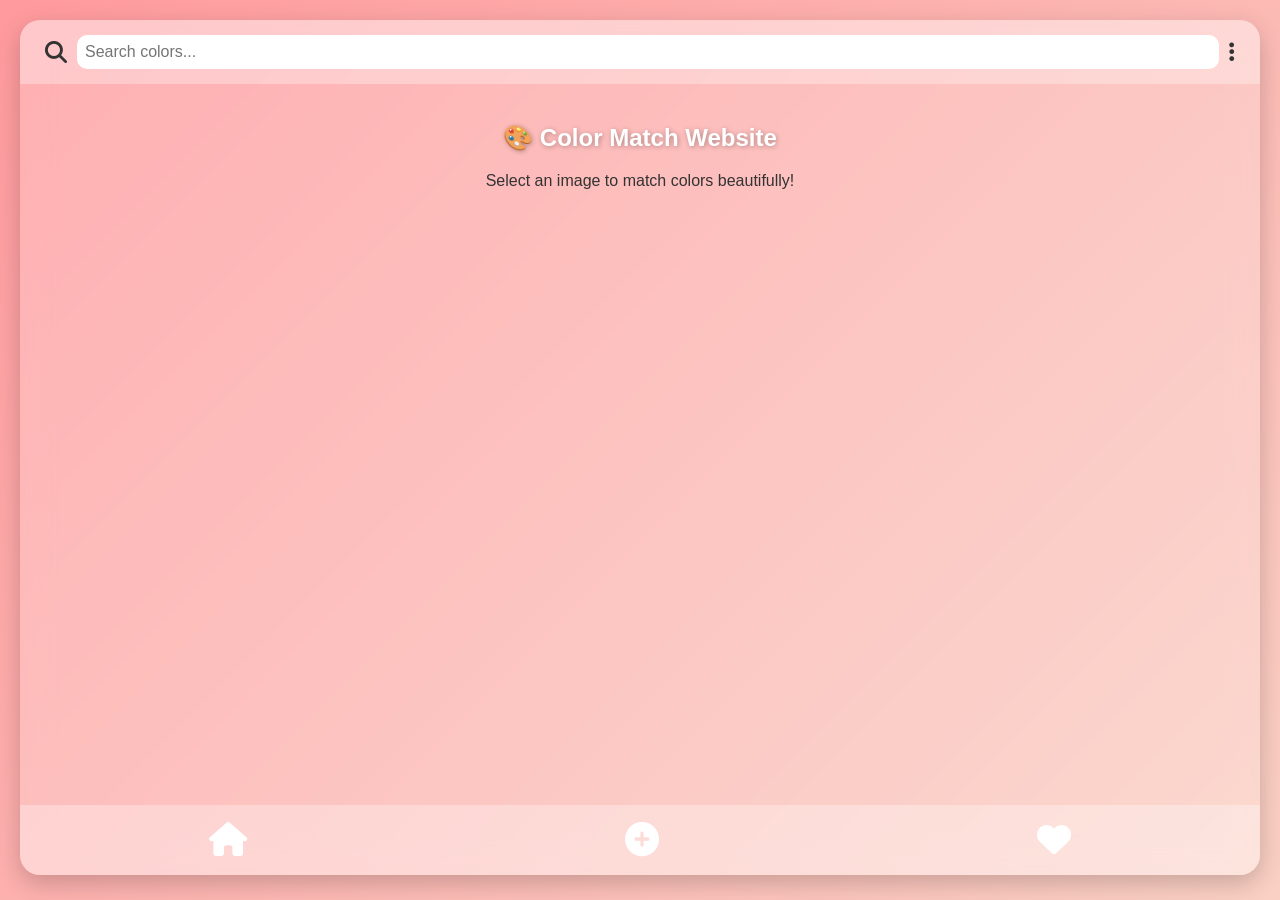
<file: color matching app.html>
<!DOCTYPE html>
<html>
<head>
<meta name="viewport" content="width=device-width, initial-scale=1.0">
<title>Color Match Website</title>

<!-- Font Awesome Icons -->
<link rel="stylesheet" href="https://cdnjs.cloudflare.com/ajax/libs/font-awesome/6.5.0/css/all.min.css">

<style>
body {
    margin: 0;
    font-family: 'Segoe UI', sans-serif;
    background: linear-gradient(135deg, #ff9a9e, #fad0c4, #fad0c4, #a18cd1);
    background-size: 300% 300%;
    animation: gradientMove 8s ease infinite;
}

@keyframes gradientMove {
    0% {background-position: 0% 50%;}
    50% {background-position: 100% 50%;}
    100% {background-position: 0% 50%;}
}

.container {
    min-height: 95vh;
    margin: 20px;
    border-radius: 20px;
    display: flex;
    flex-direction: column;
    backdrop-filter: blur(15px);
    background: rgba(255, 255, 255, 0.2);
    box-shadow: 0 8px 25px rgba(0,0,0,0.2);
    overflow: hidden;
}

.search-bar {
    display: flex;
    align-items: center;
    padding: 15px;
    background: rgba(255,255,255,0.3);
}

.search-bar input {
    flex: 1;
    padding: 8px;
    border: none;
    outline: none;
    font-size: 16px;
    border-radius: 10px;
}

.search-bar i {
    font-size: 22px;
    margin: 0 10px;
    color: #333;
}

.content {
    flex: 1;
    padding: 20px;
    text-align: center;
    color: #333;
}

.content h2 {
    color: #fff;
    text-shadow: 1px 1px 5px rgba(0,0,0,0.3);
}

.content img {
    max-width: 90%;
    border-radius: 15px;
    margin-top: 15px;
    box-shadow: 0 6px 15px rgba(0,0,0,0.2);
    cursor: pointer;
    transition: transform 0.3s;
}

.content img:hover {
    transform: scale(1.05);
}

.upload-menu {
    position: fixed;
    bottom: 90px;
    left: 50%;
    transform: translateX(-50%);
    background: white;
    border-radius: 15px;
    padding: 15px;
    display: none;
    box-shadow: 0 6px 20px rgba(0,0,0,0.3);
}

.upload-menu button {
    display: block;
    width: 180px;
    padding: 10px;
    margin: 8px 0;
    border: none;
    background: linear-gradient(45deg, #ff758c, #ff7eb3);
    color: white;
    border-radius: 20px;
    cursor: pointer;
    font-weight: bold;
}

.bottom-nav {
    display: flex;
    justify-content: space-around;
    align-items: center;
    padding: 18px 0;
    background: rgba(255,255,255,0.3);
}

.bottom-nav i {
    font-size: 34px;
    cursor: pointer;
    color: #fff;
    transition: 0.3s;
}

.bottom-nav i:hover {
    transform: scale(1.2);
    color: yellow;
}
</style>
</head>

<body>

<div class="container">

    <!-- Header -->
    <div class="search-bar">
        <i class="fa fa-search"></i>
        <input type="text" placeholder="Search colors...">
        <i class="fa fa-ellipsis-vertical"></i>
    </div>

    <!-- Content -->
    <div class="content">
        <h2>🎨 Color Match Website</h2>
        <p>Select an image to match colors beautifully!</p>
        <img id="preview" onclick="goNextPage()">
    </div>

    <!-- Upload Options -->
    <div class="upload-menu" id="uploadMenu">
        <button onclick="openCamera()">📷 Open Camera</button>
        <button onclick="openGallery()">🖼 Upload Image</button>
    </div>

    <!-- Hidden Inputs -->
    <input type="file" id="cameraInput" accept="image/*" capture="environment" hidden>
    <input type="file" id="galleryInput" accept="image/*" hidden>

    <!-- Bottom Navigation -->
    <div class="bottom-nav">
        <i class="fa fa-home"></i>
        <i class="fa fa-plus-circle" onclick="toggleMenu()"></i>
        <i class="fa fa-heart"></i>
    </div>

</div>

<script>
function toggleMenu() {
    const menu = document.getElementById("uploadMenu");
    menu.style.display = menu.style.display === "block" ? "none" : "block";
}

function openCamera() {
    document.getElementById("cameraInput").click();
}

function openGallery() {
    document.getElementById("galleryInput").click();
}

/* Preview image and store in localStorage */
function previewImage(event) {
    const file = event.target.files[0];
    if (file) {
        const reader = new FileReader();
        reader.onload = function(e) {
            const img = document.getElementById("preview");
            img.src = e.target.result;
            localStorage.setItem('selectedImage', e.target.result);
            // Automatically go to next page after selection
            window.location.href = "image_view.html";
        }
        reader.readAsDataURL(file);
    }
}

document.getElementById("cameraInput").addEventListener("change", previewImage);
document.getElementById("galleryInput").addEventListener("change", previewImage);

/* Go to next page if image clicked */
function goNextPage() {
    const img = document.getElementById("preview");
    if(img.src){
        window.location.href = "image_view.html";
    } else {
        alert("Please select an image first!");
    }
}

/* Load previously selected image if exists */
window.onload = function(){
    const saved = localStorage.getItem('selectedImage');
    if(saved){
        document.getElementById('preview').src = saved;
    }
}
</script>

</body>
</html>
</file>
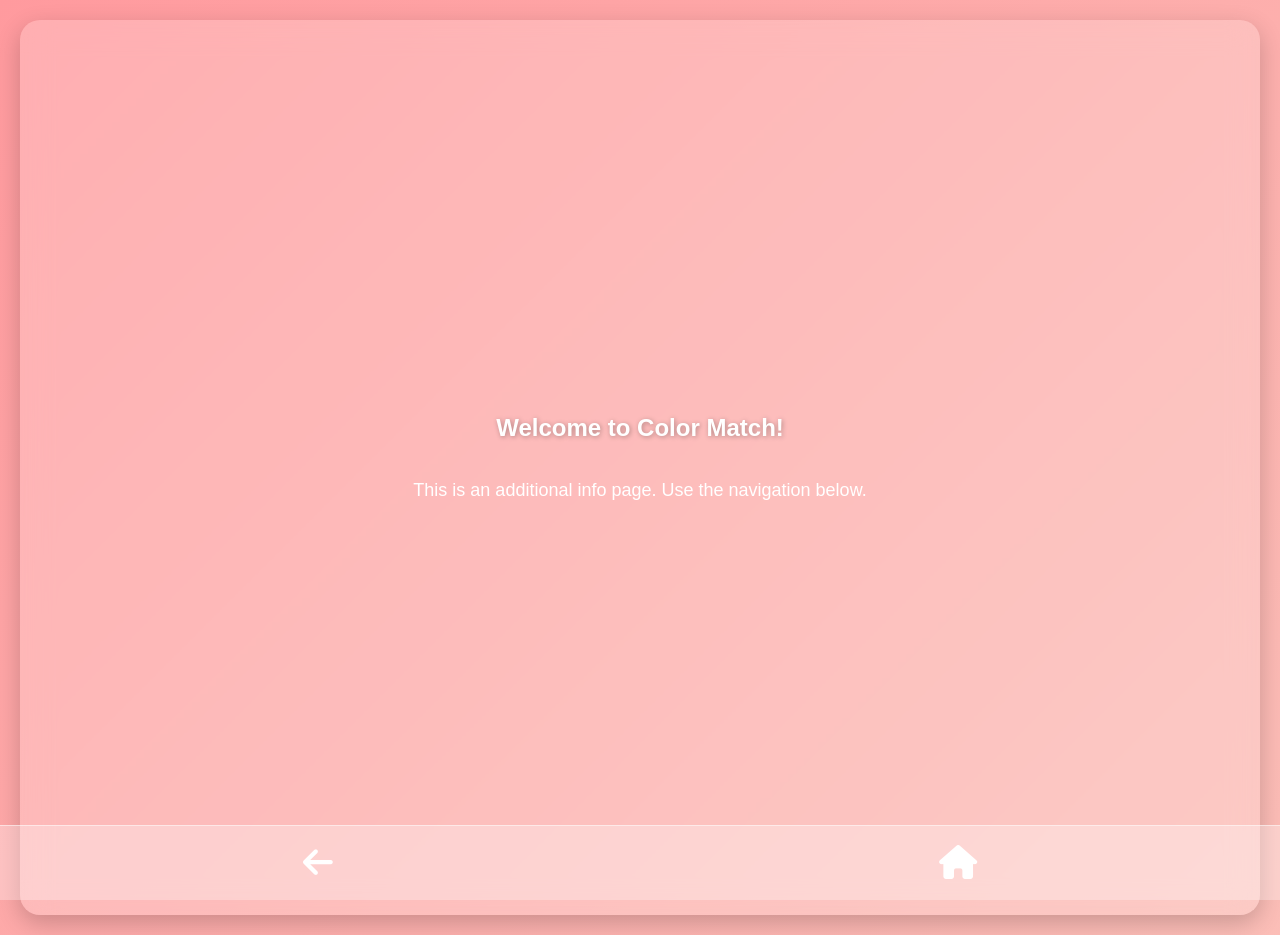
<file: matchingcolor.html>
<!DOCTYPE html>
<html lang="en">
<head>
<meta charset="UTF-8">
<meta name="viewport" content="width=device-width, initial-scale=1.0">
<title>Color Match - Info Page</title>
<link rel="stylesheet" href="https://cdnjs.cloudflare.com/ajax/libs/font-awesome/6.5.0/css/all.min.css">

<style>
body {
    margin: 0;
    font-family: 'Segoe UI', sans-serif;
    background: linear-gradient(135deg, #ff9a9e, #fad0c4, #a18cd1);
    background-size: 300% 300%;
    animation: gradientMove 10s ease infinite;
}
@keyframes gradientMove {
    0%{background-position:0% 50%;}
    50%{background-position:100% 50%;}
    100%{background-position:0% 50%;}
}

/* Glass container */
.container{
    min-height: 95vh;
    margin: 20px;
    border-radius: 20px;
    backdrop-filter: blur(15px);
    background: rgba(255,255,255,0.2);
    box-shadow: 0 8px 25px rgba(0,0,0,0.2);
    display: flex;
    flex-direction: column;
    justify-content: center;
    align-items: center;
    padding: 20px;
    text-align: center;
}

/* Heading text */
.container h2{
    color: #fff;
    text-shadow: 1px 1px 5px rgba(0,0,0,0.3);
    margin-bottom: 20px;
}

.container p{
    color: #fff;
    font-size: 18px;
    margin-bottom: 40px;
}

/* Bottom navigation */
.bottom-nav{
    position: fixed;
    bottom: 0;
    width: 100%;
    display:flex;
    justify-content:space-around;
    padding: 20px 0;
    background: rgba(255,255,255,0.3);
    border-top: 1px solid rgba(255,255,255,0.5);
}
.bottom-nav i{
    font-size: 34px;
    cursor: pointer;
    color: #fff;
    transition: transform 0.3s, color 0.3s;
}
.bottom-nav i:hover{
    transform: scale(1.2);
    color: yellow;
}
</style>
</head>
<body>

<div class="container">
    <h2>Welcome to Color Match!</h2>
    <p>This is an additional info page. Use the navigation below.</p>
</div>

<!-- Bottom navigation -->
<div class="bottom-nav">
    <i class="fa fa-arrow-left" onclick="goBack()"></i>
    <i class="fa fa-home" onclick="goHome()"></i>
</div>

<script>
function goBack(){window.history.back();}
function goHome(){window.location.href="color_matching_app.html";}
</script>

</body>
</html>
</file>
